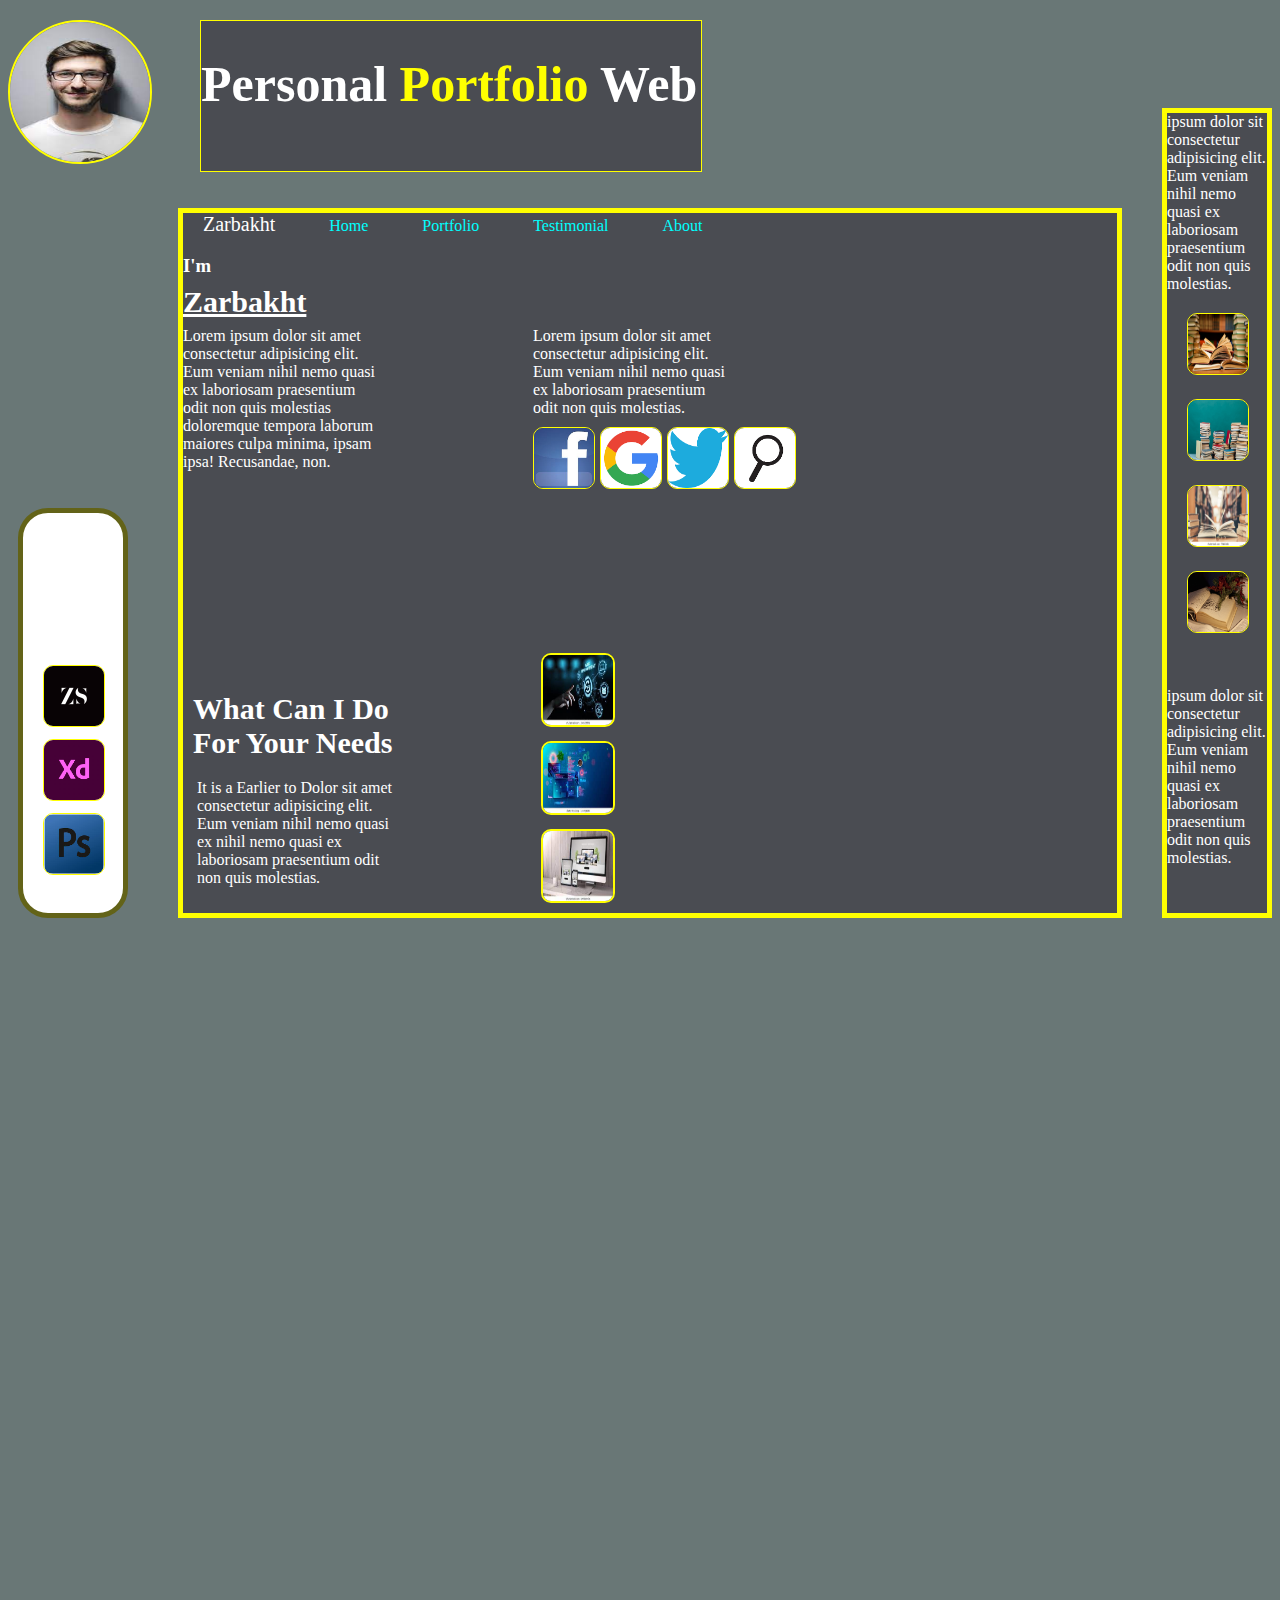
<file: index.html>
<!DOCTYPE html>
<html lang="en">
<head>
    <title>Document</title>
    <link rel="stylesheet" href="Style.Css">
</head>
<body>
    <!-- <div class="Container">
    <div class="Box-1">
        <div class="Box1-child">
            <div class="child"></div>
        </div>
        <p>Lorem</p></div>
    <div class="Box-2">
        <div class="Box2-child"><h1>Personal <span>Portfolio</span> Web</h1></div>
        <p>Lorem ipsum, dolor sit amet consectetur adipisicing elit.
        Error saepe voluptates atque id sapiente reprehenderit
        natus! Nam a accusamus non amet, perferendis tempore ipsa 
        optio error minus blanditiis illo dolore?</p></div>
    <div class="Box-3">
        <p>Lorem ipsum, dolor sit amet consectetur adipisicing elit.
        Error saepe voluptates atque id sapiente reprehenderit
        natus! Nam a accusamus non amet, perferendis tempore ipsa 
        optio error minus blanditiis illo dolore?</p>
    </div></div> -->
    <div class="Container">
    <div class="Image"><img src="./Image/Person.jpg" alt="Person"></div>
    <div class="Parent2">
        <div class="BChild1"><img src="./Image/PS.jpg" alt="ZS"></div>
        <div class="BChild2"><img src="./Image/XD.png" alt="XD"></div>
        <div class="BChild3"><img src="./Image/ZS.webp" alt=""></div></div>
    <div class="Parent3"><h1>Personal <span>Portfolio</span> Web</h1></div>
    <div class="Parent4">
        <div class="DChild1">Zarbakht</div>
        <div class="DChild2">Home</div>
        <div class="DChild3">Portfolio</div>
        <div class="DChild4">Testimonial</div>
        <div class="DChild5">About</div>
        <h3> I'm</h3>
        <h2><u>Zarbakht</u></h2>
        <div class="DChild6">Lorem ipsum dolor sit amet consectetur adipisicing elit.
        Eum veniam nihil nemo quasi ex laboriosam praesentium
        odit non quis molestias doloremque tempora laborum maiores
        culpa minima, ipsam ipsa! Recusandae, non.</div>
        <div class="DChild7">Lorem ipsum dolor sit amet consectetur adipisicing elit.
            Eum veniam nihil nemo quasi ex laboriosam praesentium
            odit non quis molestias.</div>
        <div class="Container2">
        <div class="DChild8"><img src="./Image/Fb.jpg" alt="Facebbok"></div>
        <div class="DChild9"><img src="./Image/Goo.png" alt="Google"></div>
        <div class="DChild10"><img src="./Image/Tw.png" alt="Twitter"></div>
        <div class="DChild11"><img src="./Image/Se.png" alt="Search"></div></div>
        <div class="Dchild12"><b>What Can I Do For Your Needs</b></div>
        <div class="Dchild13">It is a Earlier to Dolor sit amet consectetur adipisicing elit.
        Eum veniam nihil nemo quasi ex nihil nemo quasi ex laboriosam praesentium
        odit non quis molestias.</div>
        <div class="Container3">
        <div class="DChild14"><img src="./Image/Web1.jpg" alt=""></div>
        <div class="DChild15"><img src="./Image/Web2.jpg" alt=""></div>
        <div class="DChild16"><img src="./Image/Web3.jpg" alt=""></div></div></div>
    <div class="Parent5">
        <div class="Dchild17">ipsum dolor sit consectetur adipisicing elit.
        Eum veniam nihil nemo quasi ex laboriosam praesentium
        odit non quis molestias.</div>
       <div class="DChild18"><img src="./Image/Book 1.jpg" alt=""></div>
        <div class="DChild19"><img src="./Image/Book2.jpg" alt=""></div>
        <div class="DChild20"><img src="./Image/Book3.webp" alt=""></div>
        <div class="DChild21"><img src="./Image/Book4.jpg" alt=""></div>
        <div class="DChild22">ipsum dolor sit consectetur adipisicing elit.
        Eum veniam nihil nemo quasi ex laboriosam praesentium
        odit non quis molestias.</div></div>
</body>
</html>
</file>
<file: Style.Css>
body{
    background-color: rgb(105, 119, 118);
}
.Container{
    display: flex;
}
.Image img{
    width: 140px;
    height: 140px;
    border: 2px solid #ff0;
    position: absolute;
    top: 20px;
    border-radius: 100px;
}
.Parent2{
    background-color: rgb(255, 255, 255);
color: #fff;
width: 100px;
height: 400px;
margin: 500px 0px 0px 10px;
border: 5px solid rgb(99, 99, 24);
background-color: ;
border-radius: 30px;
}
.BChild1 img{
    color: #fff;
width: 60px;
height: 60px;
border: 1px solid #ff0;
position: relative;
top: 300px;
left: 20px;
border-radius: 10px;
}
.BChild2 img{
    color: #fff;
width: 60px;
height: 60px;
border: 1px solid #ff0;
position: relative;
top: 160px;
left: 20px;
border-radius: 10px;
}
.BChild3 img{
    color: #fff;
width: 60px;
height: 60px;
border: 1px solid #ff0;
position: relative;
top: 20px;
left: 20px;
border-radius: 10px;
}
.Parent3{
    background-color: rgb(74,76,82);
    color: #fff;
    width: 500px;
    height: 150px;
    border: 1px solid #ff0;
    position: absolute;
    top: 20px;
    left: 200px;
}
h1{
    font-size: 50px;
}
Span{
    color: #ff0;
}
.Parent4{
    background-color: rgb(74,76,82);
    color: #fff;
    width: 700px;
    height: 700px;
    margin: 200px 0px 0px 50px;
    border: 5px solid #ff0;
    flex: 1px;
}
.DChild1{
    display: inline;
    margin: 0px 0px 0px 20px;
    font-size: 20px;
}
.DChild2,.DChild3,.DChild4,.DChild5{
    display: inline;
    color: aqua;
    margin: 0px 0px 0px 50px;
}
h2{
    line-height: 0px;
    font-size: 30px;
}
.DChild6{
    color: #fff;
    width: 200px;
    height: 400px;
    position: relative;
    top: 0px;
}
.DChild7{
    color: #fff;
    width: 200px;
    height: 400px;
    position: relative;
    bottom: 400px;
    left: 350px;
}
.Container2{
    display: flex;
    justify-content: none;
    align-content: flex-start;
    flex-direction: row;
}
.DChild8 img,.DChild9 img,.DChild10 img,.DChild11 img{
    display: inline-block;
    position: relative;
    bottom:700px;
    left: 350px;
    color: aqua;
    width:  60px;
    height: 60px;
    border: 1px solid #ff0;
    border-radius: 10px;
    margin: 0px 5px 0px 0px;
}
.Dchild12{
    display: inline-block;
    color: #fff;
    width: 200px;
    height: 400px;
    position: relative;
    bottom: 700px;
    left: 10px;
    font-size: 30px;
}
.Dchild13{
    display: inline-block;
    color: #fff;
    width: 200px;
    height: 400px;
    position: relative;
    bottom: 570px;
    right: 190px;
    font-size: 16px;
}
.Container3{
    display: inline-block;
    flex-direction: Column;
}
.DChild14 img,.DChild15 img,.DChild16 img{ 
    display: inline-block;
    position: relative;
    bottom: 550px;
    left: -50px;
    width:  70px;
    height: 70px;
    border: 2px solid #ff0;
    border-radius: 10px;
    margin: 10px 0px 0px 0px;
}
.Parent5{
    background-color: rgb(74,76,82);
    color: #fff;
    width: 100px;
    height: 800px;
    margin: 100px 0px 0px 40px;
    border: 5px solid #ff0;
}
.DChild17{
    display: inline;
    margin: 100px 0px 0px 0px;
    position: absolute;
    top: 500px;
}
.DChild18 img,.DChild19 img,.DChild20 img,.DChild21 img{
    display: inline;
    color: aqua;
    width:  60px;
    height: 60px;
    border: 1px solid #ff0;
    border-radius: 10px;
    margin: 20px 0px 0px 20px;
}
.DChild22{
    display: inline;
    position: relative;
    Top: 50px;
}
</file>
